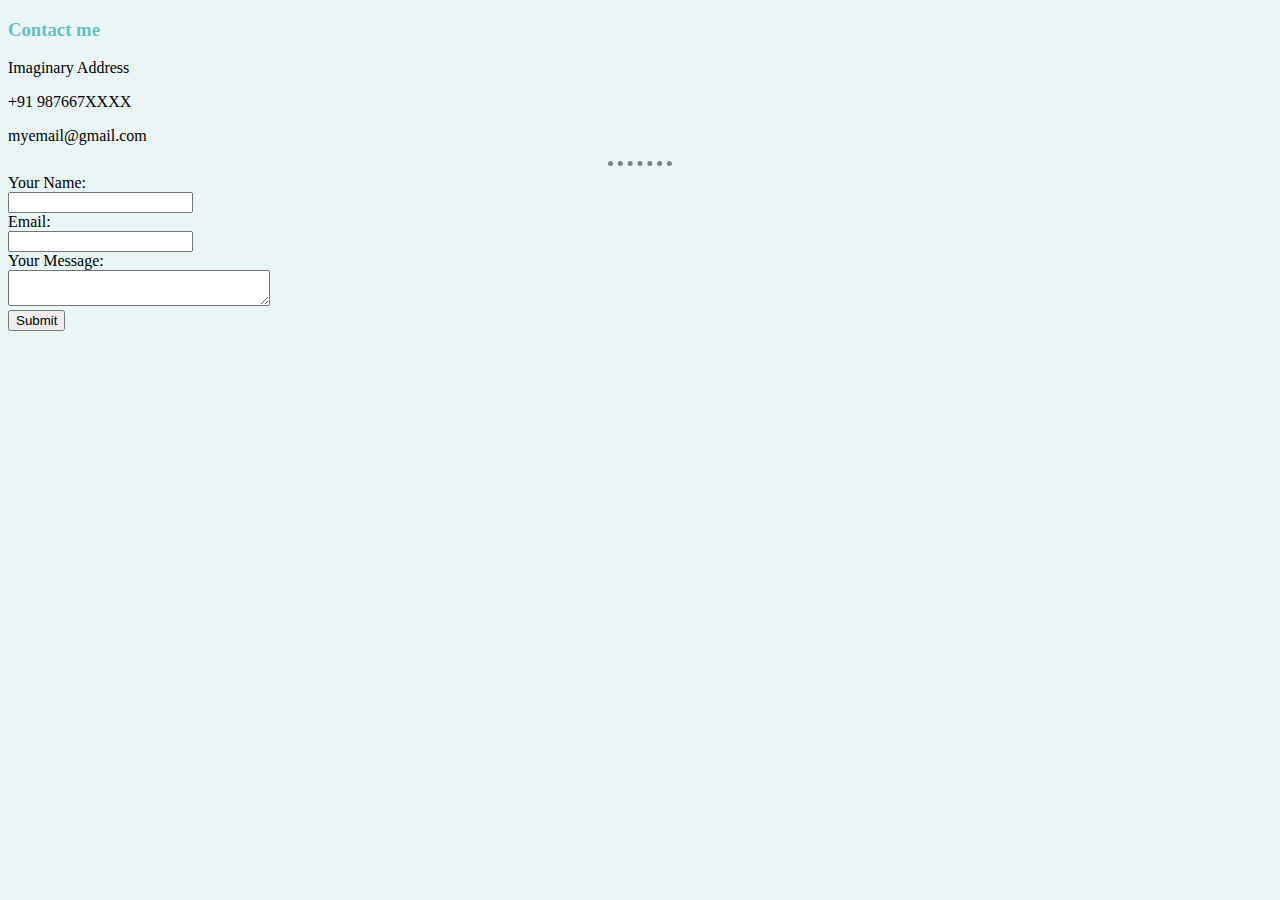
<file: contact.html>
<!DOCTYPE html>
<html lang="en">
<head>
  <meta charset="UTF-8">
  <title>Aditya's Contact</title>
  <link rel="stylesheet" href="css/styles.css">
</head>
<body>
  <h3>Contact me</h3>
  <p>Imaginary Address</p>
  <p>+91 987667XXXX</p>
  <p>myemail@gmail.com</p>
  <hr>
  <form action="mailto:1rn21cs015.adityaprakash@gmail.com" method="post" enctype="text/plain">
    
    <lable>Your Name:</lable><br>
    <input type="text" name="Your Name: " value="">
    <br>
    <lable>Email:</lable><br>
    <input type="email" name="Your Email: " value="">
    <br>
    <lable>Your Message:</lable> <br>
    <textarea name="Your Message: " id="" cols="30" rows="2"></textarea>
    <br>
    <input type="submit" name="">
  </form>
</body>
</html>
</file>
<file: css/styles.css>
body{
        background-color: #EAF6F6;
}
hr{
  border-style: none;
  border-top-style: dotted;
  border-color: grey;
  border-width: 5px;
  width: 5%;
}
h1{
  color: #66BFBF;
}
h3{
  color: #66BFBF;
}

.circular{
border-radius: 100%;
}
</file>
